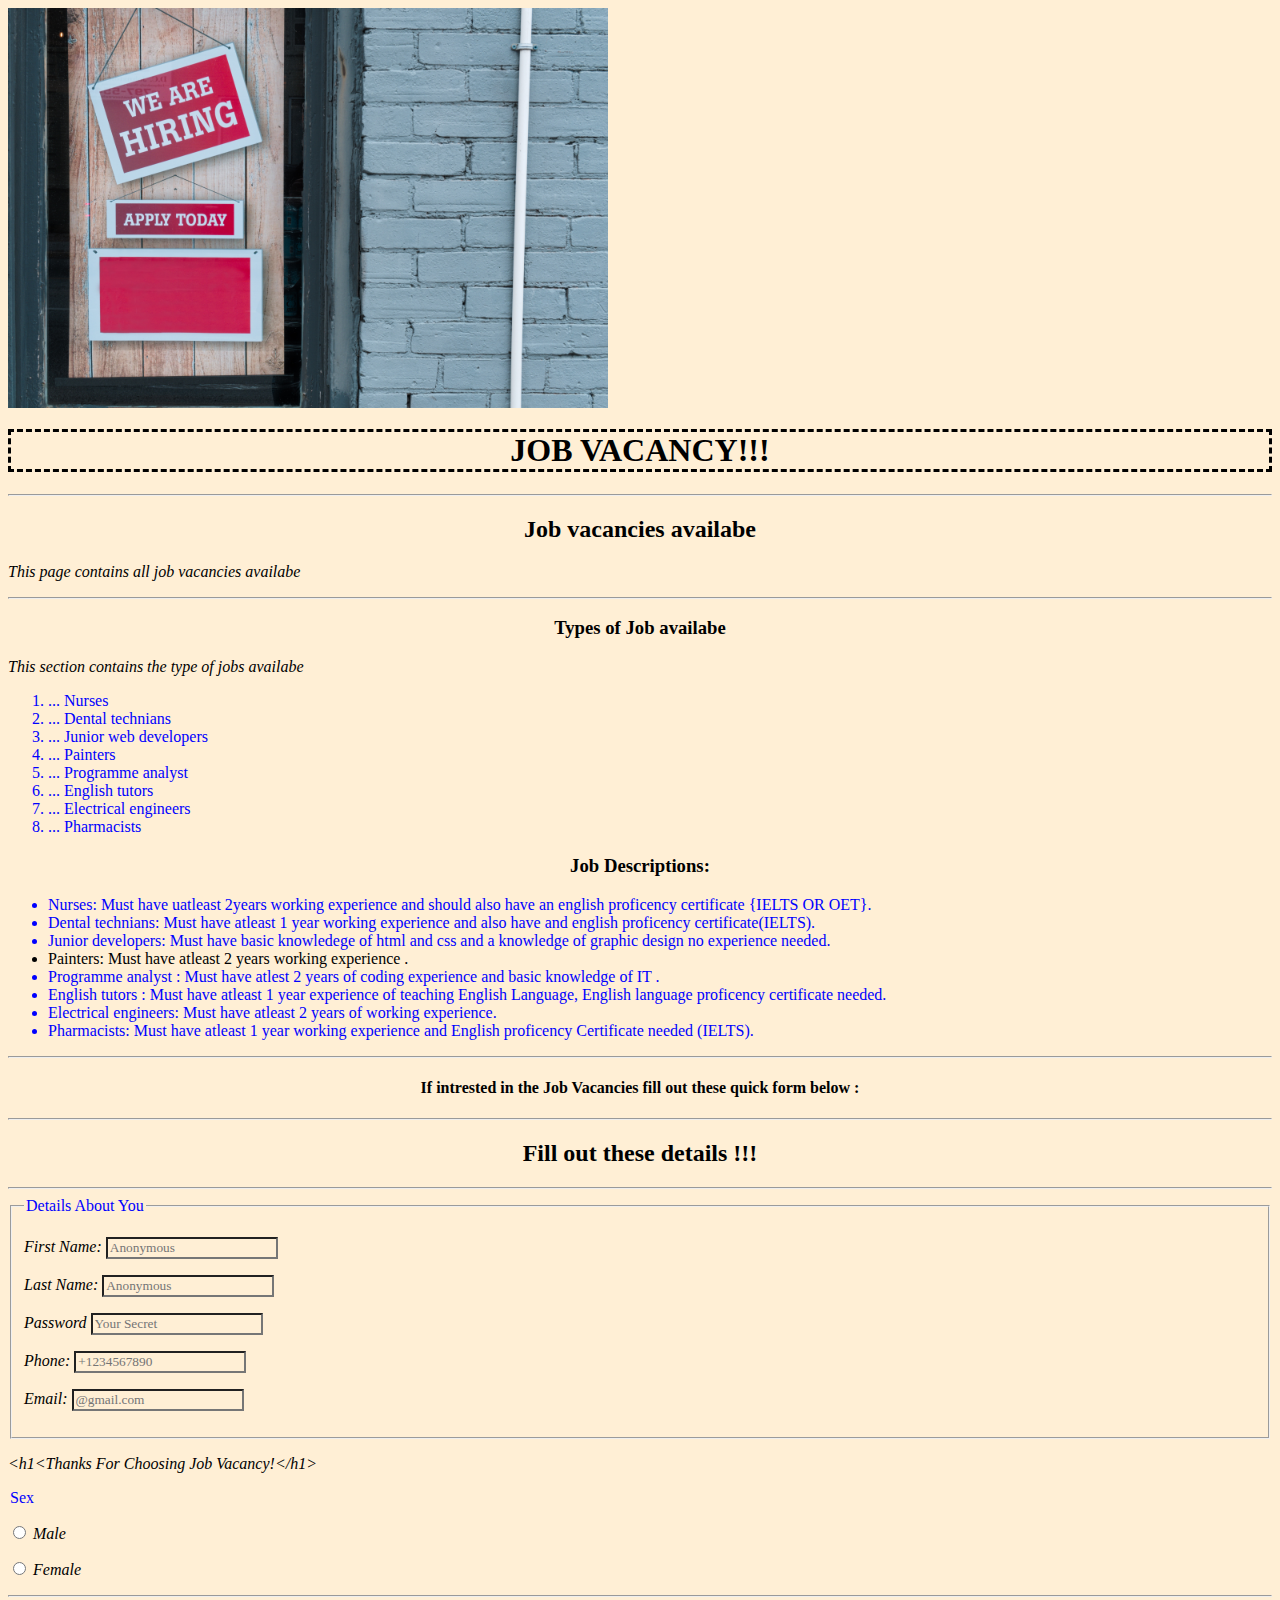
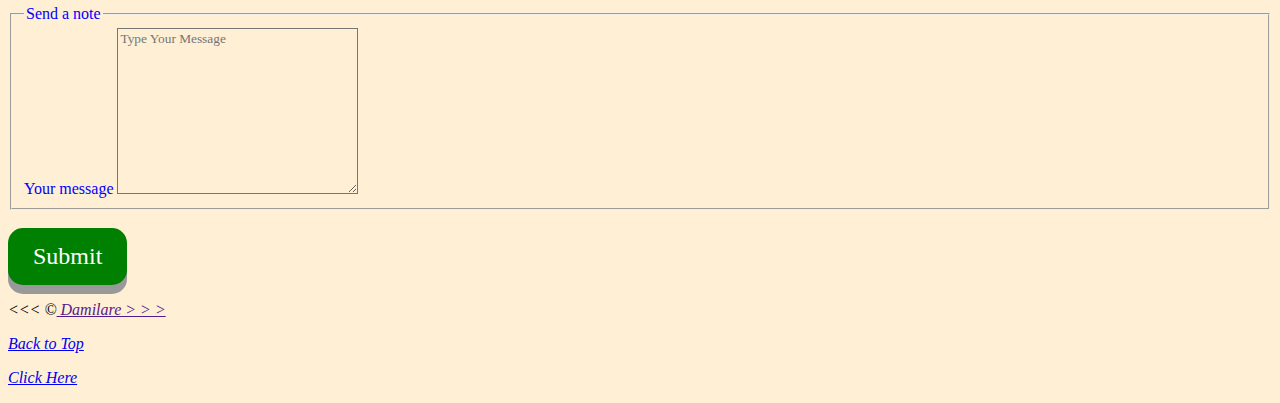
<file: ----/index.html>
<html>
    <head>
        <meta charset=UTF-8">
        <meta name="Damilare" author content="Damilare">
        <meta description content="This contains my web page">
        <link rel="icon" href="img/eric-prouzet-B3UFXwcVbc4-unsplash.jpg" type="image/x-icon"> 
        <link rel="stylesheet" href="style.css" type="">
        <title>Job vacancy</title>
    </head>

    <body>
        <header>
         <img src="img/eric-prouzet-B3UFXwcVbc4-unsplash.jpg" alt="Job Vacancies" title="Jobs Vacancy" width="600" height="400" loading="eager">
            <h1>JOB VACANCY!!!</h1>
        </header>
        <main>
            <hr>
            <h2>Job vacancies availabe </h2>
            <p>This page contains all job vacancies availabe </p>
        </main>
        <hr>
        <section>
            <h3>Types of Job availabe </h3>
            <p>This section contains the type of jobs availabe</p>
            <ol>
            <li>... Nurses</li>
            <li>... Dental technians</li>
            <li>... Junior web developers</li>
            <li>... Painters</li>
            <li>... Programme analyst</li>
            <li>... English tutors</li>
            <li>... Electrical engineers</li>
            <li>... Pharmacists</li>
            </ol>
        </section>
        <h3> Job Descriptions:</h3>
        <p>
            <ul>
            <li id="third" class="highlight"> Nurses:
                Must have uatleast 2years working experience and should also have an english proficency certificate {IELTS OR OET}.
            </li>

            <li>
                Dental technians: 
                Must have atleast 1 year working experience and also have and english proficency certificate(IELTS).
            </li>

            <li>
                Junior developers:
                Must  have basic knowledege of html and css and a knowledge of graphic design no experience needed.
            </li>

            <li id="second" class="dami">
                Painters: 
                Must have atleast 2 years working experience .
            </li>

            <li>
                Programme analyst : 
                Must have atlest 2 years of coding experience and basic knowledge  of IT .
            </li>

            <li> 
                English tutors :
                Must have atleast 1 year experience of teaching English Language, English language proficency certificate needed.
            </li>

            <li>
                Electrical engineers:
                Must have atleast 2 years of working experience.
            </li>

            <li>
                Pharmacists:
                Must have atleast 1 year working experience and English proficency Certificate needed (IELTS).
            </li>
        </p>
    </ul>
        <!--TODO:Add more pictures-->
         <hr>
        <h4>If intrested in the Job Vacancies fill out these quick form below :</h4>
        <hr>
        <h2> Fill out these details !!!</h2>
        <hr>
        <fieldset>
            <legend>Details About You</legend>
        <p>
            <label for="FirstName"> First Name:</label>
            <input type="text" Name="FirstName"id placeholder="Anonymous" autocomplete="on" reruired focus>
        </p> 
          <p>
            <label for="LastName"> Last Name:</label>
            <input type="text" Name="LastName" placeholder="Anonymous" autocomplete="on" reruired focus>
        </p>
        <p>
          <label for="Password">Password</label>
          <input type="password" name="Password" id="Password" placeholder="Your Secret" required>
        </p>
        <p>
            <label for="phone"> Phone:</label>
            <input type="tel" name="Phone" id="phone" placeholder="+1234567890" 
           pattern="[0-9]{3} -[0-9]{3}[0-9]{4}" required>
          </p>
          <p>
          <label for="Email"> Email:</label>
            <input type="text" Name="Email" placeholder="@gmail.com" autocomplete="on" reruired focus>
        </fieldset>
        </p>
        <p><code>&lt;h1&lt;Thanks For Choosing Job Vacancy!&lt;/h1&gt;</code></p>

    </fieldset>
    <legend>Sex</legend>
    <p>
      <input type="radio" name="Sex" id="Male" value="Male">
      <label for="Male">Male</label>
    </p>
    <p>
      <input type="radio" name="Sex" id="Female" value="Female">
      <label for="Female">Female</label>
    </p>
    <hr>
    </fieldset>
    <fieldset>
        <legend>Send a note</legend>
        <label for="message">Your message</label>
        <textarea name="message" id="message" cols="30" rows="10" placeholder="Type Your Message"></textarea>
    </fieldset>
    <br>
    <style>
    button {
    display: inline-block;
    padding: 15px 25px;
    font-size: 24px;
    cursor: pointer;
    text-align: center;
    text-decoration: none;
    outline: none;
    color: #fff;
    background-color: green;
    border: none;
    border-radius: 15px;
    box-shadow: 0 9px #999;
}

.button:hover {
    background-color: #3e8e41;
}

.button:active {
    background-color: green;
    box-shadow: 0 5px #666;
    transform: translateY(4px);
}
    </style>
    <button type="submit">Submit</button>
        <p>&lt;&lt;&lt; &copy;<a href=""> Damilare &gt; &gt; &gt;</p>

            <p><a href="#">Back to Top</a></p>
            <p><a href="about.html">Click Here</a></p>
    </body>
</html>
</file>
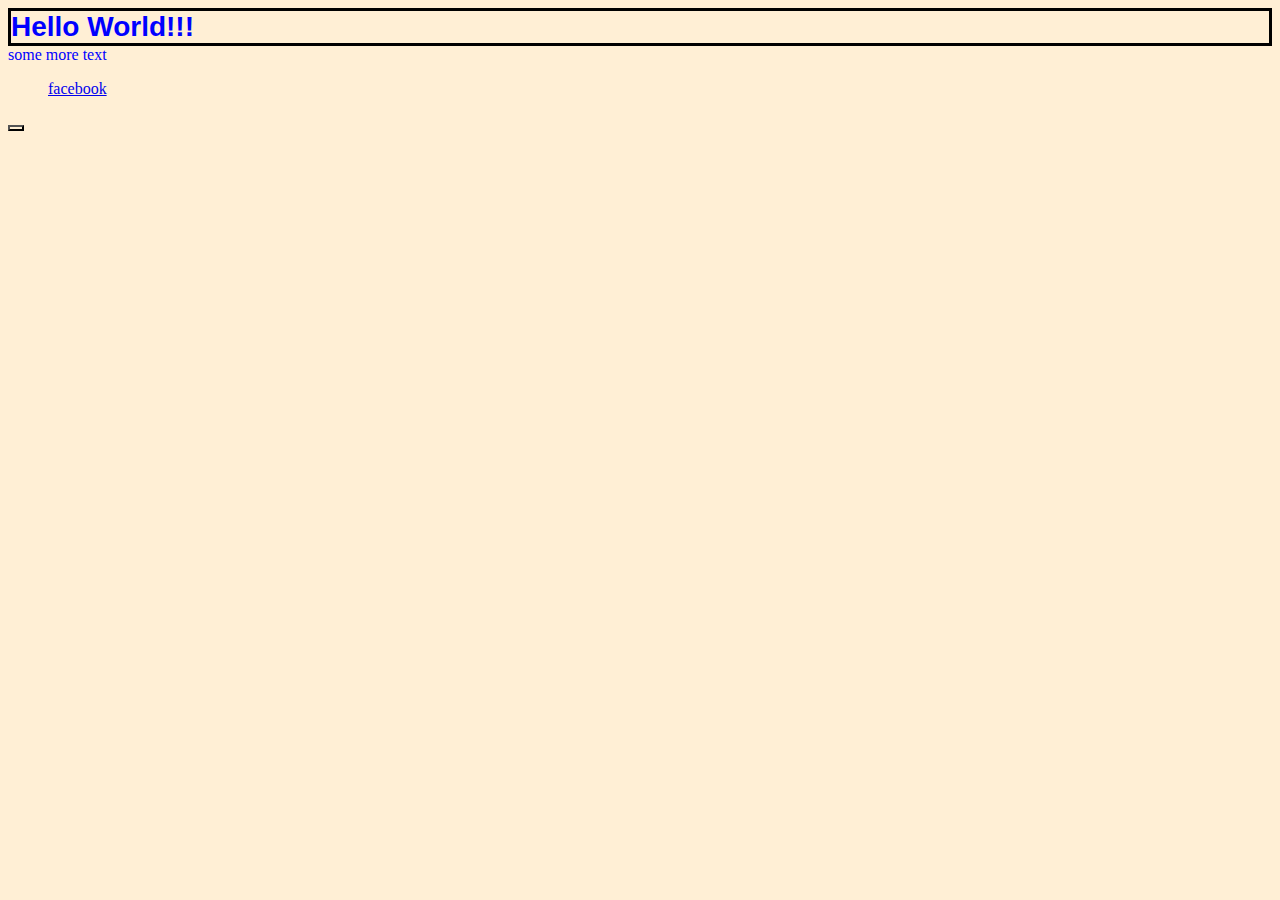
<file: ----/about.html>
<!DOCTYPE html>
<html lang="en">
<head>
    <meta charset="UTF-8">
    <meta http-equiv="X-UA-Compatible" content="IE=edge">
    <meta name="viewport" content="width=device-width, initial-scale=1.0">
    <title>Document</title>
    <link rel="stylesheet" href="style.css">

</head>
<body>
<style>
    div {
        border: 3px solid black;
        font-family: Arial, Helvetica, sans-serif;
        font-size: 28px;
        font-weight: bold;
    }
</style>
<div>
Hello World!!!
</div>
some more text
<p>
<ul>
<a href="https://facebook.com">facebook</a>
</ul>
</p>
<button></button>
</body>
</html>
</file>
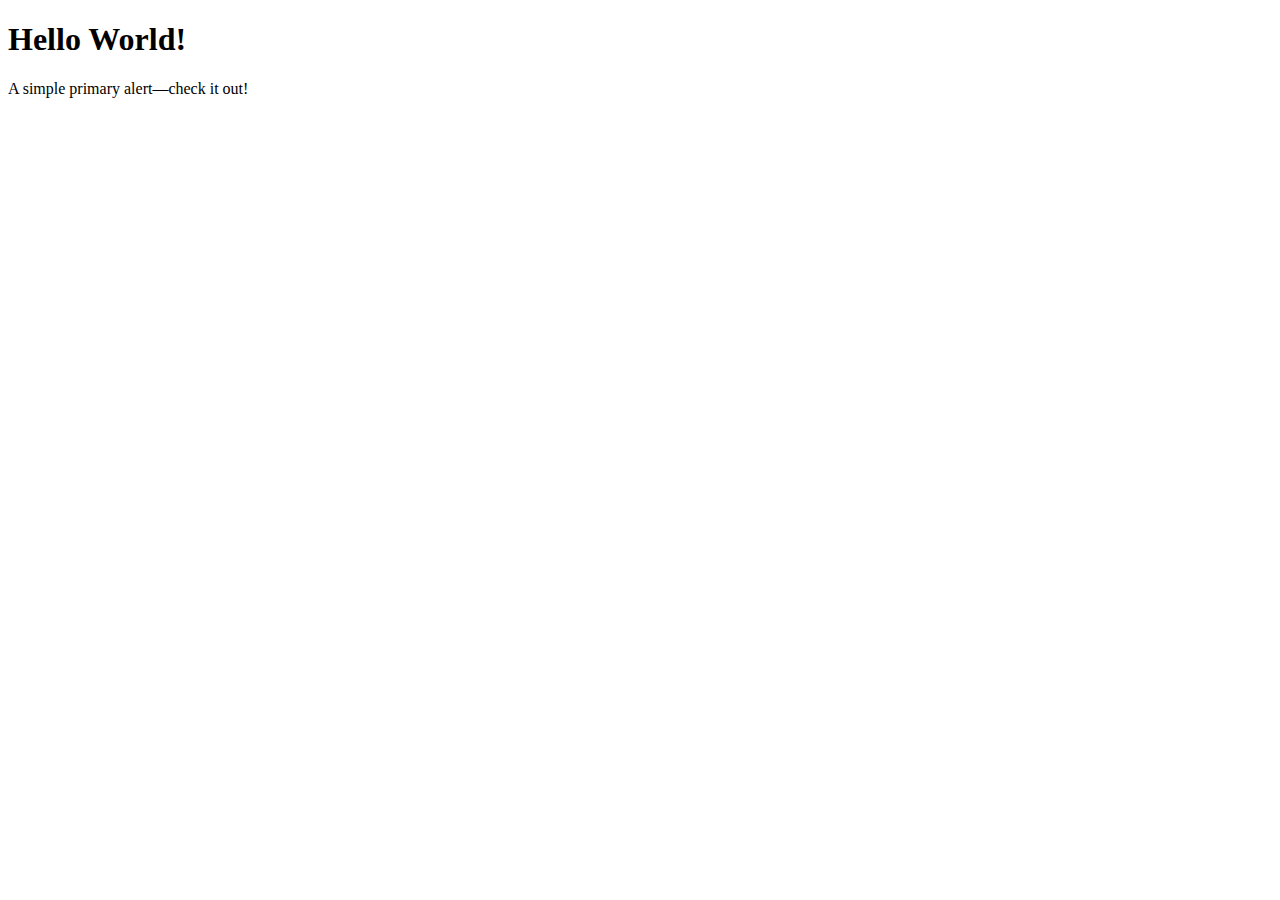
<file: ----/bootstrap.html>
<!doctype html>
<html lang="en">
  <head>
    <meta charset="utf-8">
    <meta name="viewport" content="width=device-width, initial-scale=1">
    <link rel="stylesheet" href="https://cdn.jsdelivr.net/npm/bootstrap@4.6.2/dist/css/bootstrap.min.css" integrity="sha384-xOolHFLEh07PJGoPkLv1IbcEPTNtaed2xpHsD9ESMhqIYd0nLMwNLD69Npy4HI+N" crossorigin="anonymous">
    <title>Bootstrap demo</title>
  </head>
  <body>
    <h1>Hello World!</h1>
    <div class="alert alert-primary" role="alert">A simple primary alert—check it out!
    </div>
  </body>
</html>
</file>
<file: ----/style.css>
* {
    font-family: Georgia, 'Times New Roman', Times, serif;
    background-color:papayawhip ;
}

body {
    color: blue;
}

h1 {
    color: #000;
border: dashed black;
text-align: center;
}

.dami {
    color: black;
}

h2,h3,h4{
    color: black;
    text-align: center;
}

p {
    font-style: oblique;
    color: black;
    text-align: left;
}
</file>
